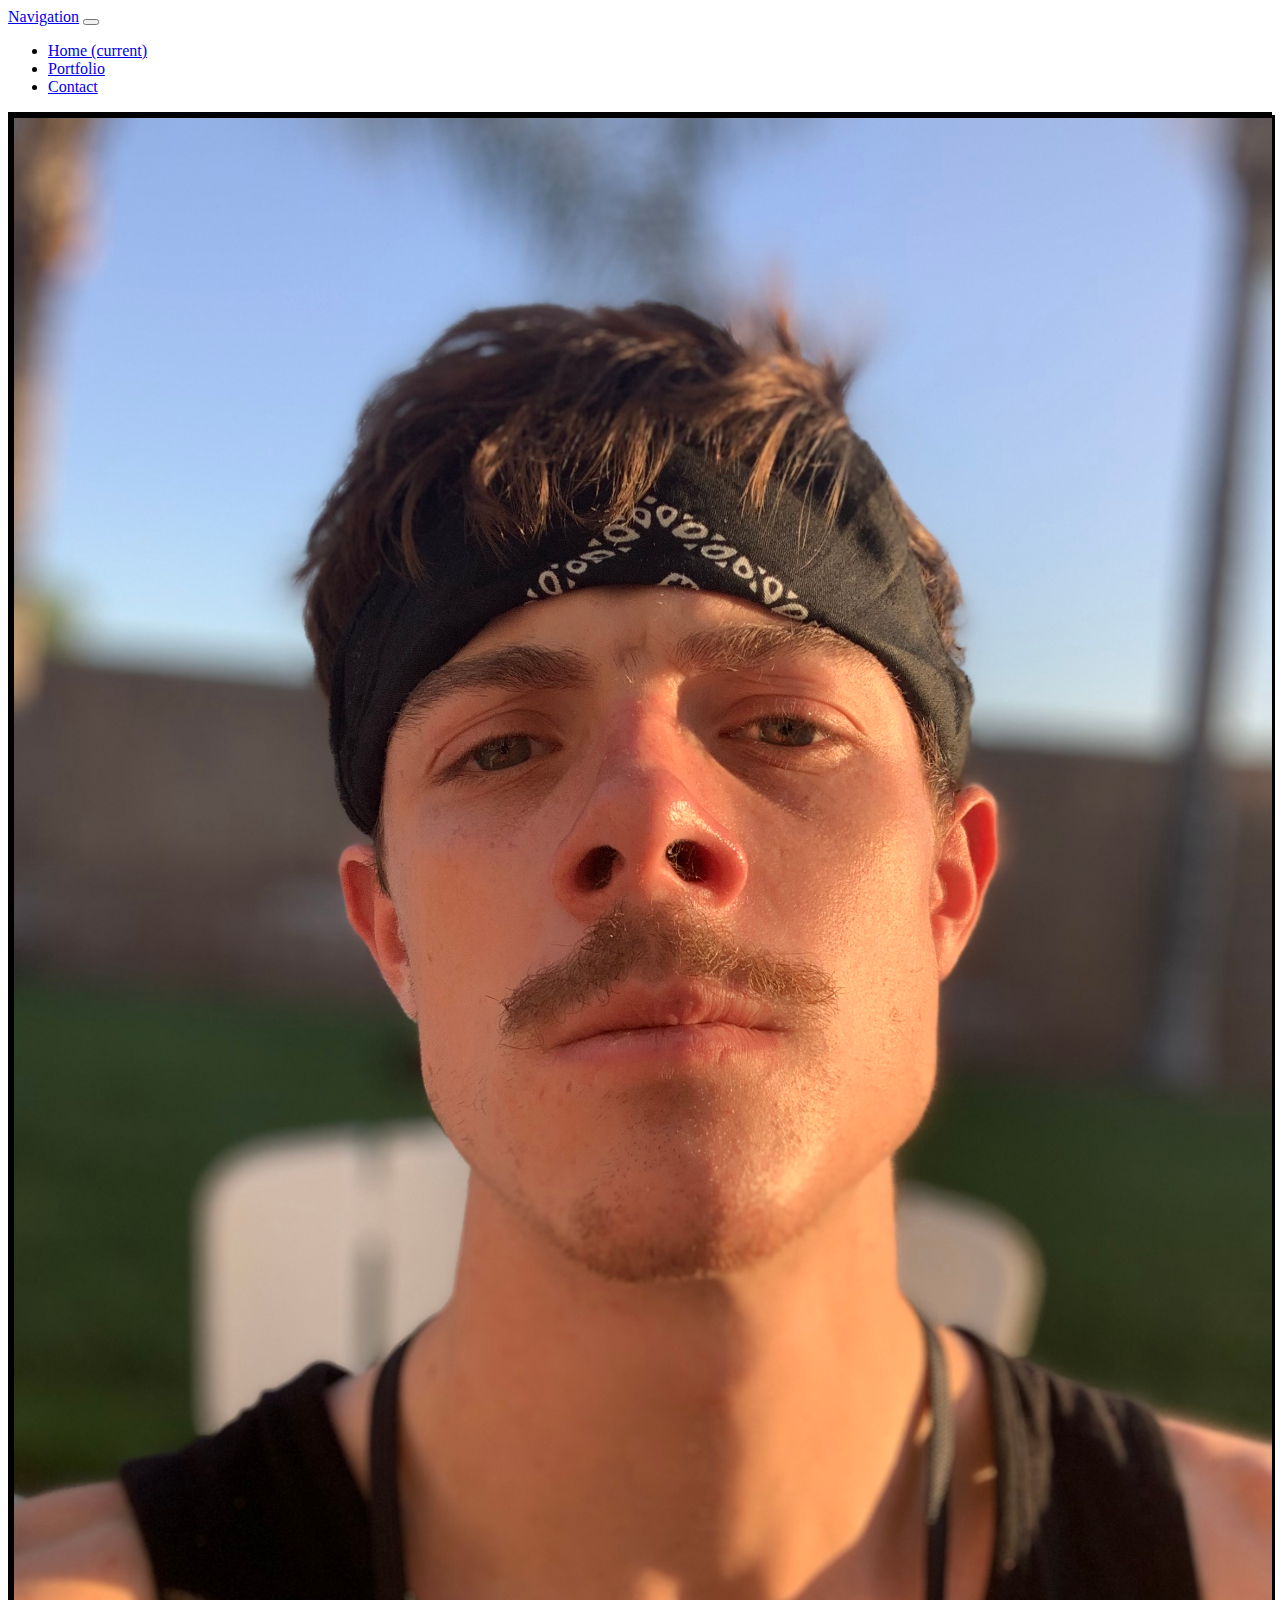
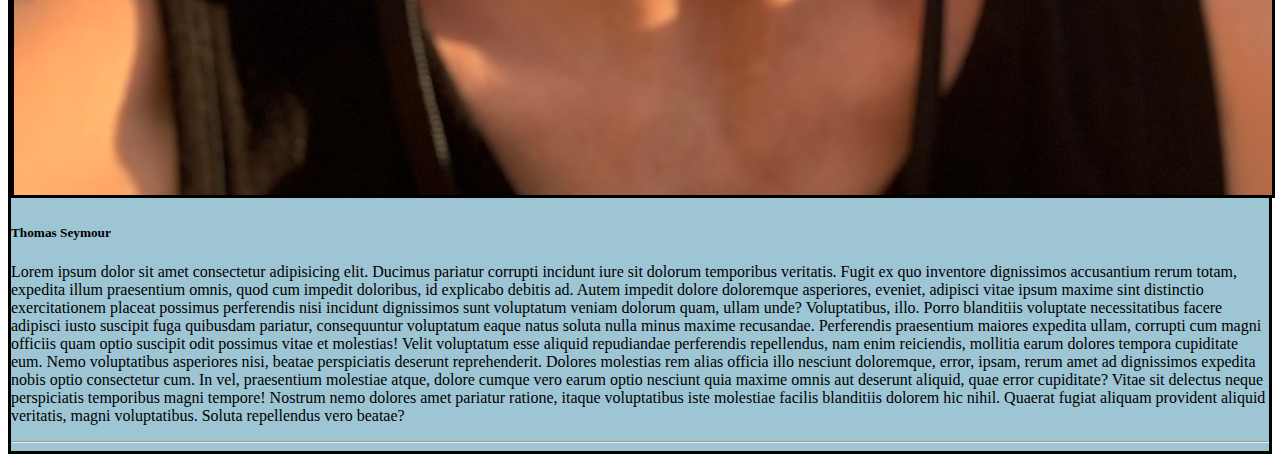
<file: index.html>
<!DOCTYPE html>
<html>
<head>

    <meta charset='utf-8'>
    <meta http-equiv='X-UA-Compatible' content='IE=edge'>
    <title>Thomas Seymour Homepage</title>
    <meta name='viewport' content='width=device-width, initial-scale=1'>
    <link rel="stylesheet" href="https://stackpath.bootstrapcdn.com/bootstrap/4.5.0/css/bootstrap.min.css" integrity="sha384-9aIt2nRpC12Uk9gS9baDl411NQApFmC26EwAOH8WgZl5MYYxFfc+NcPb1dKGj7Sk" crossorigin="anonymous">
    <link rel='stylesheet' type='text/css' media='screen' href='style.css'>

</head>
<body>
    
    <header>

        <nav class="navbar navbar-expand-lg navbar-light bg-light">

            <a class="navbar-brand" href="#">Navigation</a>
            
            <button class="navbar-toggler" type="button" data-toggle="collapse" 
            data-target="#navbarSupportedContent" aria-controls="navbarSupportedContent" 
            aria-expanded="false" aria-label="Toggle navigation">

              <span class="navbar-toggler-icon"></span>

            </button>
          
            <div class="collapse navbar-collapse" id="navbarSupportedContent">

              <ul class="navbar-nav mr-auto">

                <li class="nav-item active">
                  <a class="nav-link" href="#">Home <span class="sr-only">(current)</span></a>
                </li>

                <li class="nav-item">
                  <a class="nav-link" href="portfolio.html">Portfolio</a>
                </li>
            
                <li class="nav-item">
                  <a class="nav-link" href="contact.html">Contact</a>
                </li>

              </ul>

            </div>

          </nav>

    </header>

    <main class ="container-sm sm-ml-5 sm-mr-5 sm-mb-5 mt-5">
        
        <div class="row">
            
          <div class="col-lg-3 col-sm-12">

                <img src="Assets/Images/Face.JPG" class="img-fluid face" alt="My face">

            </div>

            <div class="col-lg-9 col-sm-12 h-100">

                <h5 class="mt-0">
                    Thomas Seymour
                </h5>

                <p>
                  Lorem ipsum dolor sit amet consectetur adipisicing elit. Ducimus pariatur corrupti incidunt iure sit dolorum temporibus veritatis. Fugit ex quo inventore dignissimos accusantium rerum totam, expedita illum praesentium omnis, quod cum impedit doloribus, id explicabo debitis ad. Autem impedit dolore doloremque asperiores, eveniet, adipisci vitae ipsum maxime sint distinctio exercitationem placeat possimus perferendis nisi incidunt dignissimos sunt voluptatum veniam dolorum quam, ullam unde? Voluptatibus, illo. Porro blanditiis voluptate necessitatibus facere adipisci iusto suscipit fuga quibusdam pariatur, consequuntur voluptatum eaque natus soluta nulla minus maxime recusandae. Perferendis praesentium maiores expedita ullam, corrupti cum magni officiis quam optio suscipit odit possimus vitae et molestias! Velit voluptatum esse aliquid repudiandae perferendis repellendus, nam enim reiciendis, mollitia earum dolores tempora cupiditate eum. Nemo voluptatibus asperiores nisi, beatae perspiciatis deserunt reprehenderit. Dolores molestias rem alias officia illo nesciunt doloremque, error, ipsam, rerum amet ad dignissimos expedita nobis optio consectetur cum. In vel, praesentium molestiae atque, dolore cumque vero earum optio nesciunt quia maxime omnis aut deserunt aliquid, quae error cupiditate? Vitae sit delectus neque perspiciatis temporibus magni tempore! Nostrum nemo dolores amet pariatur ratione, itaque voluptatibus iste molestiae facilis blanditiis dolorem hic nihil. Quaerat fugiat aliquam provident aliquid veritatis, magni voluptatibus. Soluta repellendus vero beatae?
                </p>

            </div>

            <div class="w-100"></div>

            <div class="col-12">

              <hr>

            </div>

        </div>

    </main>

    <script src="https://code.jquery.com/jquery-3.5.1.slim.min.js" integrity="sha384-DfXdz2htPH0lsSSs5nCTpuj/zy4C+OGpamoFVy38MVBnE+IbbVYUew+OrCXaRkfj" crossorigin="anonymous"></script>
    <script src="https://cdn.jsdelivr.net/npm/popper.js@1.16.0/dist/umd/popper.min.js" integrity="sha384-Q6E9RHvbIyZFJoft+2mJbHaEWldlvI9IOYy5n3zV9zzTtmI3UksdQRVvoxMfooAo" crossorigin="anonymous"></script>
    <script src="https://stackpath.bootstrapcdn.com/bootstrap/4.5.0/js/bootstrap.min.js" integrity="sha384-OgVRvuATP1z7JjHLkuOU7Xw704+h835Lr+6QL9UvYjZE3Ipu6Tp75j7Bh/kR0JKI" crossorigin="anonymous"></script>

</body>
</html>
</file>
<file: style.css>
.face {
    border: solid black;
    width: 100%;
    height: 100%;
}

main {
    border: solid black;
    background-color: rgba(84, 153, 179, 0.568);
    
}
</file>
